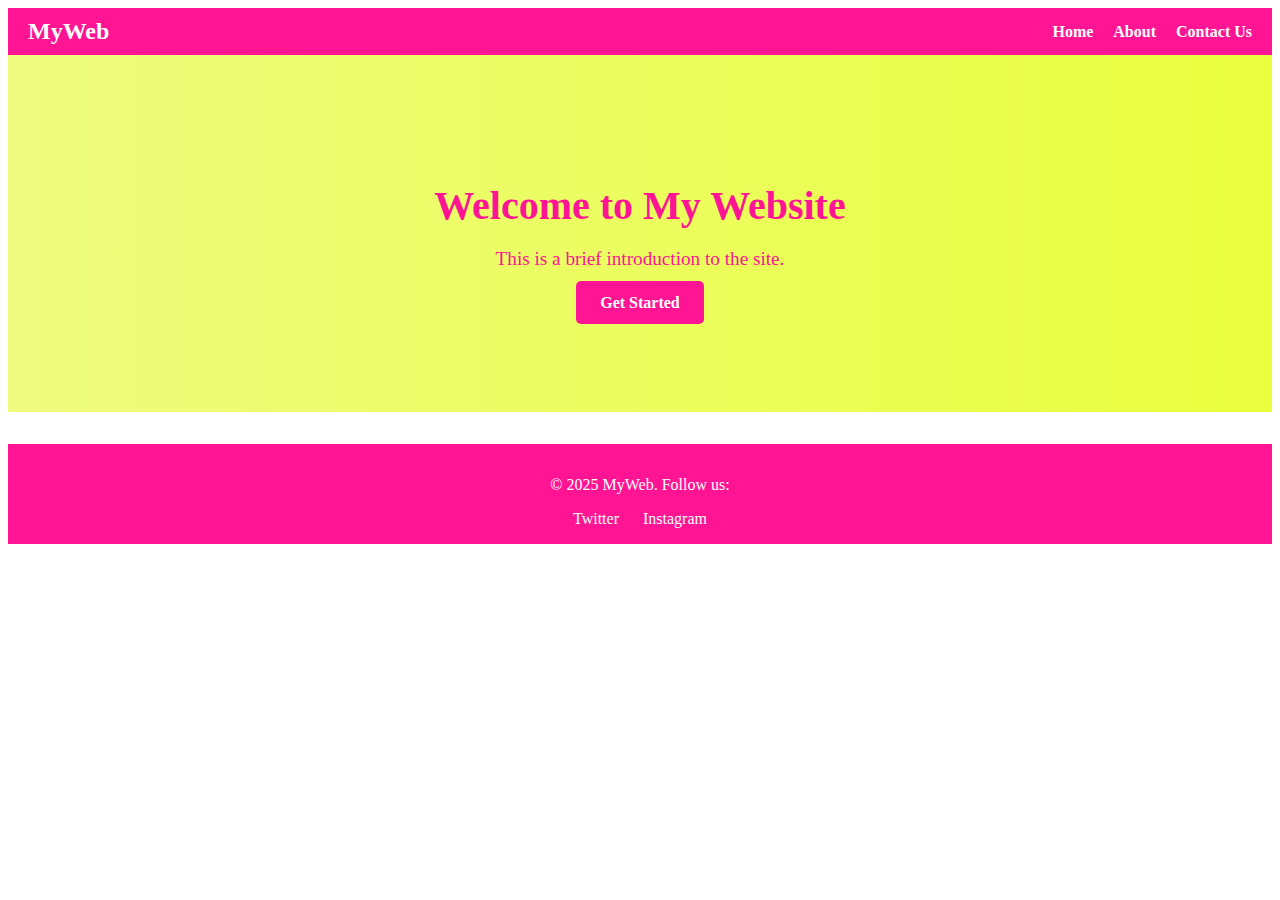
<file: index.html>
<!DOCTYPE html>
<html lang="en">

<head>
    <meta charset="UTF-8">
    <meta name="viewport" content="width=device-width, initial-scale=1.0">
    <title>MyWeb</title>
    <link rel="stylesheet" type="text/css" href="styles.css">
</head>

<body>
    <header>
        <div class="logo">MyWeb</div>
        <nav>
            <ul class="nav-links">
                <li><a href="#">Home</a></li>
                <li><a href="#">About</a></li>
                <li><a href="#">Contact Us</a></li>
            </ul>
        </nav>
    </header>

    <section class="hero">
        <div class="hero-content">
            <h1>Welcome to My Website</h1>
            <p>This is a brief introduction to the site.</p>
            <a href="#" class="btn">Get Started</a>
        </div>
    </section>

    <footer>
        <p>© 2025 MyWeb. Follow us:</p>
        <div class="social-links">
            <a href="#">Twitter</a>
            <a href="#">Instagram</a>
        </div>
    </footer>
</body>

</html>
</file>
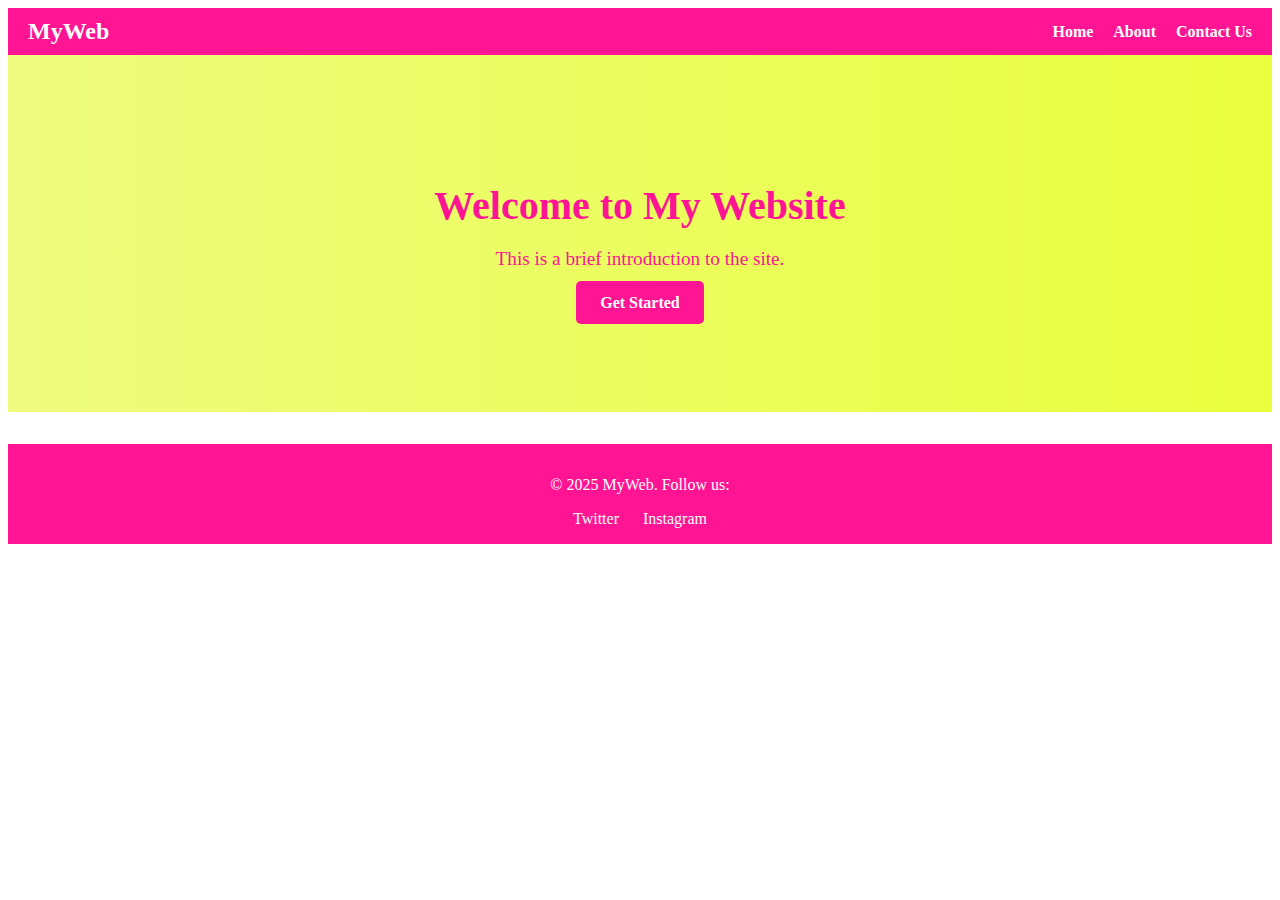
<file: ind1.html>
<!DOCTYPE html>
<html lang="en">

<head>
    <meta charset="UTF-8">
    <meta name="viewport" content="width=device-width, initial-scale=1.0">
    <title>MyWeb</title>
    <link rel="stylesheet" type="text/css" href="sty.css">
</head>

<body>
    <header>
        <div class="logo">MyWeb</div>
        <nav>
            <ul class="nav-links">
                <li><a href="#">Home</a></li>
                <li><a href="#">About</a></li>
                <li><a href="#">Contact Us</a></li>
            </ul>
        </nav>
    </header>

    <section class="hero">
        <div class="hero-content">
            <h1>Welcome to My Website</h1>
            <p>This is a brief introduction to the site.</p>
            <a href="#" class="btn">Get Started</a>
        </div>
    </section>

    <footer>
        <p>© 2025 MyWeb. Follow us:</p>
        <div class="social-links">
            <a href="#">Twitter</a>
            <a href="#">Instagram</a>
        </div>
    </footer>
</body>

</html>
</file>
<file: styles.css>
/* Header styling */
header {
    background-color: DeepPink;
    color: white;
    padding: 10px 20px;
    display: flex;
    justify-content: space-between;
    align-items: center;
    flex-wrap: wrap;
}

.logo {
    font-size: 1.5rem;
    font-weight: bold;
}

/* Navigation */
.nav-links {
    display: flex;
    list-style: none;
    margin: 0;
    padding: 0;
}

.nav-links li {
    margin-left: 20px;
}

.nav-links a {
    color: white;
    text-decoration: none;
    font-weight: bold;
}

/* Hero section */
.hero {
    background: linear-gradient(to right, #edfc7f, #e9ff3e);
    color: deeppink;
    padding: 100px 20px;
    text-align: center;
}

.hero-content h1 {
    font-size: 2.5rem;
    margin-bottom: 1rem;
}

.hero-content p {
    font-size: 1.2rem;
    margin-bottom: 1.5rem;
}

/* Button styling */
.btn {
    background: deeppink;
    color: white;
    padding: 0.8rem 1.5rem;
    text-decoration: none;
    font-weight: bold;
    border-radius: 5px;
}

.btn:hover {
    background: rgb(154, 3, 98);
}

/* Footer styling */
footer {
    background: deeppink;
    color: white;
    text-align: center;
    padding: 1rem;
    margin-top: 2rem;
}

.social-links a {
    color: #fffef9;
    margin: 0 10px;
    text-decoration: none;
}

/* Responsive media query */
@media (max-width: 768px) {
    header {
        flex-direction: column;
        text-align: center;
    }

    .nav-links {
        flex-direction: column;
        align-items: center;
    }

    .nav-links li {
        margin: 10px 0;
    }
}
</file>
<file: sty.css>
/* Header styling */
header {
    background-color: DeepPink;
    color: white;
    padding: 10px 20px;
    display: flex;
    justify-content: space-between;
    align-items: center;
    flex-wrap: wrap;
}

.logo {
    font-size: 1.5rem;
    font-weight: bold;
}

/* Navigation */
.nav-links {
    display: flex;
    list-style: none;
    margin: 0;
    padding: 0;
}

.nav-links li {
    margin-left: 20px;
}

.nav-links a {
    color: white;
    text-decoration: none;
    font-weight: bold;
}

/* Hero section */
.hero {
    background: linear-gradient(to right, #edfc7f, #e9ff3e);
    color: deeppink;
    padding: 100px 20px;
    text-align: center;
}

.hero-content h1 {
    font-size: 2.5rem;
    margin-bottom: 1rem;
}

.hero-content p {
    font-size: 1.2rem;
    margin-bottom: 1.5rem;
}

/* Button styling */
.btn {
    background: deeppink;
    color: white;
    padding: 0.8rem 1.5rem;
    text-decoration: none;
    font-weight: bold;
    border-radius: 5px;
}

.btn:hover {
    background: rgb(154, 3, 98);
}

/* Footer styling */
footer {
    background: deeppink;
    color: white;
    text-align: center;
    padding: 1rem;
    margin-top: 2rem;
}

.social-links a {
    color: #fffef9;
    margin: 0 10px;
    text-decoration: none;
}

/* Responsive media query */
@media (max-width: 768px) {
    header {
        flex-direction: column;
        text-align: center;
    }

    .nav-links {
        flex-direction: column;
        align-items: center;
    }

    .nav-links li {
        margin: 10px 0;
    }
}
</file>
